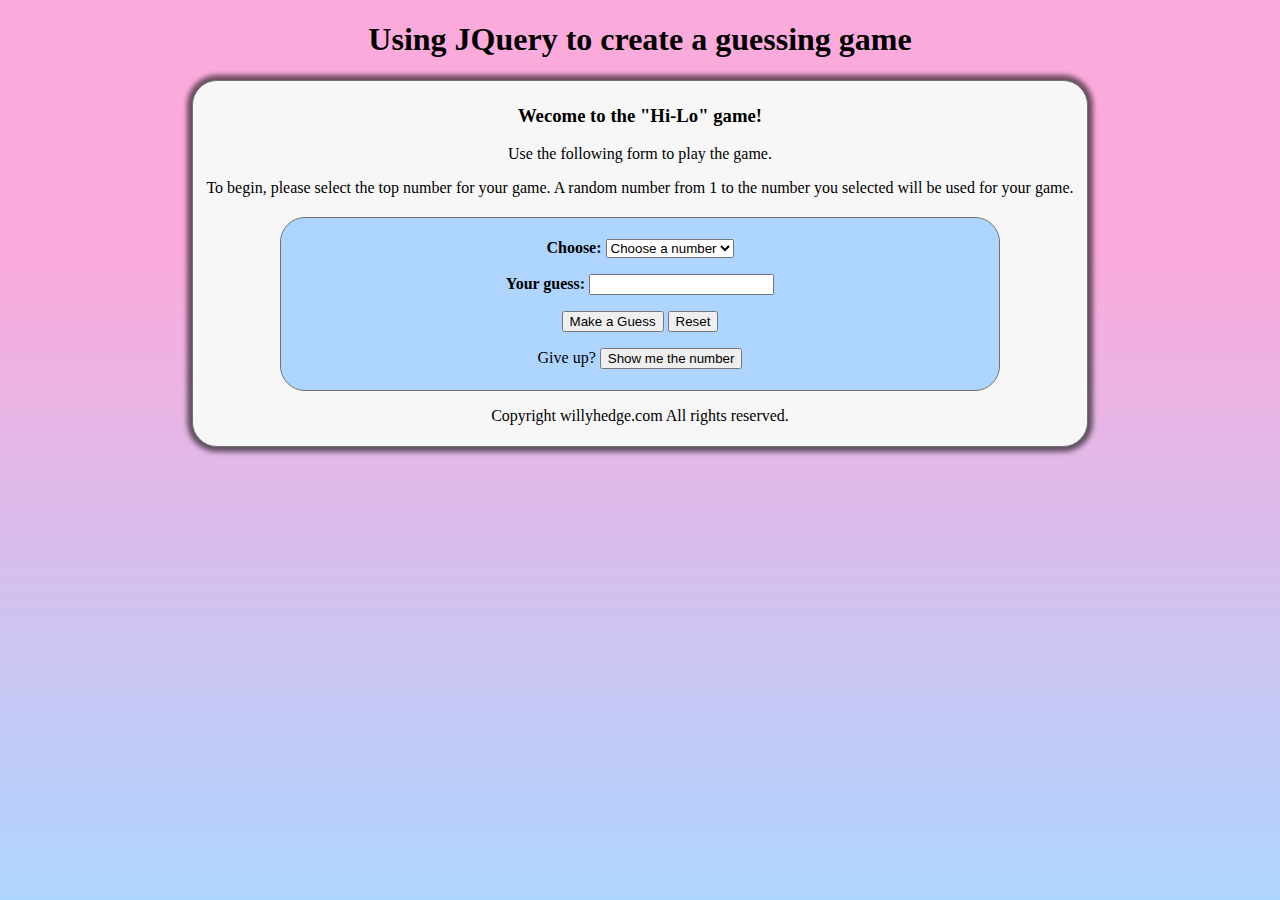
<file: jQueryHighLowGame/hiLoGameJQuery.html>
<!doctype html>
<html>
<head>
<meta charset="utf-8">
<title>jQuery High Low Game</title>

    <script src="js/hiLoGameJQuery.js"></script>

    <script src="https://code.jquery.com/jquery-3.5.1.js"
    integrity="sha256-QWo7LDvxbWT2tbbQ97B53yJnYU3WhH/C8ycbRAkjPDc="
    crossorigin="anonymous">
  </script>

	<style>

		html {
			height: 100vh;
		}

		body {
			background-repeat:no-repeat;
			background: linear-gradient(180deg, rgba(251,170,220,1) 28%, rgba(174,213,255,1) 100%);
			text-align: center;
		}
		
		header h1, header h2, header h3 {
			text-align:center;	
		}
	
		#container	{
			width:70%;
			background-color:#f7f7f7;
			border-radius: 25px;
			margin:auto;
			padding: 5px;
			border: 1px solid rgb(114, 114, 114);
			-webkit-box-shadow: 0px 0px 5px 3px rgba(0,0,0,0.57); 
			box-shadow: 0px 0px 5px 5px rgba(0,0,0,0.57);	
		}
		
		form	{
			background-color:#aed5ff;
			border-radius: 25px;
			width:80%;
			margin:auto;
			padding:5px;
			border: 1px solid rgb(114, 114, 114);
		}
		
		section {
			box-sizing:border-box;	
		}
		
		.clearFloat	{
			clear:both;	
		}
		
		footer p	{
			text-align:center;	
		}

		#guessRange {
			font-weight: bold;
			font-size: 1.25em;
		}

		label {
			font-weight: bold;
		}

	</style>

</head>

<body>

	<header>
		<h1>Using JQuery to create a guessing game</h1>
	</header>


	<div id="container">       
    
        <h3>Wecome to the &quot;Hi-Lo&quot; game!</h3>
		<p>Use the following form to play the game.</p>
        <p>To begin, please select the top number for your game. A random number from 1 to the number you selected will be used for your game.</p>
        <p id="guessRange"></p> 
        
        <form>

			<p>
				<label for="topNumber">Choose: </label>
				<select id="topNumber" onChange="getTargetNum(), displayNumRange(), clearDisplayField()">
					<option value="">Choose a number</option>
					<script>
						for (let x = 0; x < numberRanges.length; x++) {
                            $("<option>").val(numberRanges[x]).html(numberRanges[x]).appendTo("#topNumber");
                        }
					</script>
				</select>
			  </p>
        
        	<p>
        	<label for="inputNumber">Your guess: </label>
            <input type="text" id="inputNumber" name="inputNumber">
        	<p>
            
            <p>
            <input type="button" value="Make a Guess" onClick="hiLowGame()">
            <input type="reset" onClick="clearDisplayField(), clearGuessRange()">
            <span id="outResults"></span> <!-- results go here -->
            </p>

            <p>Give up?
                <input type="button" value="Show me the number" onClick="showRandomNum()">
            </p>

            <span id="showMe"></span>

        </form>
        
	</section>
    
	<div class="clearFloat"></div>
    
	<footer>
            <p>Copyright <span id="currentYear"></span> willyhedge.com All rights reserved.
                <script>
                    $("#currentYear").html(getCurrentYear);
                </script>
	</footer>
    
    
    
    
    </div>

</body>
</html>
</file>
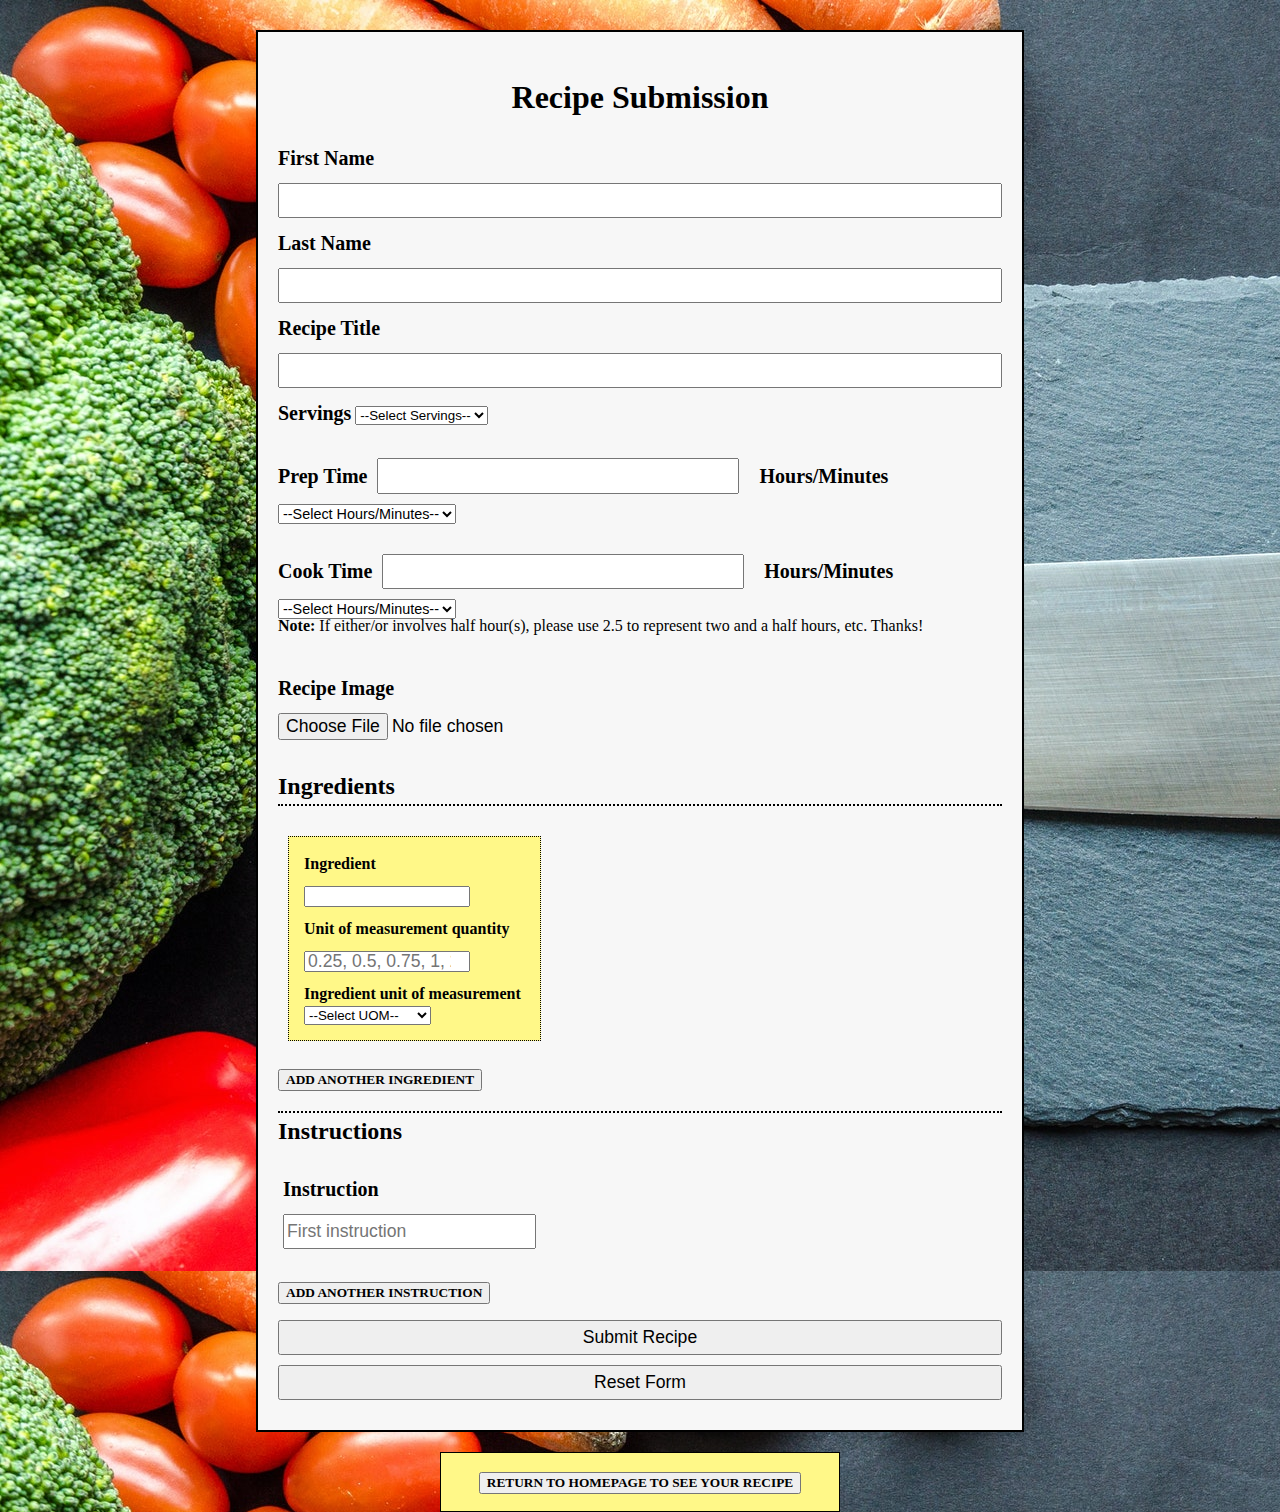
<file: recipeManager/submissionform.html>
<!DOCTYPE html>
<html lang="en">

<head>
    <meta charset="UTF-8">
    <meta name="viewport" content="width=device-width, initial-scale=1.0">
    <title>Recipe Submission</title>
    <link rel="stylesheet" type="text/css" href="css/recipeManager.css">

    <link rel="stylesheet" type="text/css" href="css/recipeMediaQueries.css">

    <style>
        body {
            background-image: url("images/background.jpg");
        }

        html {
           height: 100%;
        }
    </style>
</head>

<body>

    <div class="background"></div>

    <div class="form-container">

        <h1>Recipe Submission</h1>

        <form method="post" action="" id="recipeSubmission">

            <label for="first-name">First Name</label><span class="errorMessage" id="firstNameErr"></span>
            <input type="text" id="first-name" name="first-name">

            <label for="last-name">Last Name</label><span class="errorMessage" id="lastNameErr"></span>
            <input type="text" id="last-name" name="last-name">

            <label for="recipe-title">Recipe Title</label><span class="errorMessage" id="recipeTitleErr"></span>
            <input type="text" id="recipe-title" name="recipe-title">

            <label for="servings">Servings</label><span class="errorMessage" id="servingsErr"></span>
            <select id="servings">
                <option value="default">--Select Servings--</option>
                <option value="1">1</option>
                <option value="2">2</option>
                <option value="3">3</option>
                <option value="4">4</option>
                <option value="5">5</option>
                <option value="6">6</option>
                <option value="7">7</option>
                <option value="8">8</option>
            </select>

            <div class="prep-cook">

                <label for="prep-time-number">Prep Time</label><span class="errorMessage" id="prepTimeErr"></span>
                <input type="number" id="prep-time" name="prep-time"><span id="prepTimeErr"></span>

                <label for="prep-time-measure">Hours/Minutes</label><span class="errorMessage" id="prepTimeMsrErr"></span>
                <select id="prep-time-measure">
                    <option value="default">--Select Hours/Minutes--</option>
                    <option value="Hours">Hours</option>
                    <option value="Minutes">Minutes</option>                    
                </select>

            </div>

            <div class="prep-cook">

                <label for="cook-time">Cook Time</label><span class="errorMessage" id="cookTimeErr"></span>
                <input type="number" id="cook-time" name="cook-time">

                <label for="cook-time-measure">Hours/Minutes</label><span class="errorMessage" id="cookTimeMsrErr"></span>
                <select id="cook-time-measure">
                    <option value="default">--Select Hours/Minutes--</option>
                    <option value="Hours">Hours</option>
                    <option value="Minutes">Minutes</option>
                </select>

                <p><span class="bold">Note:</span> If either/or involves half hour(s), please use 2.5 to represent two and a half hours, etc. Thanks!</p>
            
            </div>



            <label for="recipe-img" style="display: block; margin-top: 20px;">Recipe Image</label>
            <input type="file" id="recipe-img" name="recipe-image">

            <h2 style="border-bottom: 2px dotted black;">Ingredients</h2>

            <div class="ingredients">

                <div class="ingredientSection">

                    <label for="ingredient1">Ingredient</label><span class="errorMessage" id="ingredientErr"></span>
                    <input type="text" id="ingredient1" name="ingredient1">

                    <label for="UOMQuantity1">Unit of measurement quantity</label><span class="errorMessage" id="measureQuanErr"></span>
                    <input type="number" id="UOMQuantity1" name="UOMQuantity1" placeholder="0.25, 0.5, 0.75, 1, 2...">

                    <label for="ingredientUOM1">Ingredient unit of measurement</label><span class="errorMessage" id="ingredientUOMErr"></span>
                    <select id="ingredientUOM1">
                        <option value="default">--Select UOM--</option>
                        <option value="pinch">Pinch</option>
                        <option value="tsp">Teaspoon</option>
                        <option value="tbsp">Tablespoon</option>
                        <option value="fluid-oz">Fluid Ounces</option>
                        <option value="cup">Cup</option>
                        <option value="can">Can(s)</option>
                        <option value="pint">Pint</option>
                        <option value="gallon">Gallon</option>
                        <option value=" ">" "(eggs or bread)</option>
                    </select>

                </div>



            </div>

                <p>
                    <button id="addIngredient" type="button">Add another ingredient</button>
                </p>




            <h2 style="border-top: 2px dotted black;">Instructions</h2>

            <div class="instructions">                

                <div class="instructionSection">

                    <label for="instruction1">Instruction</label><span class="errorMessage" id="instructionErr"></span>

                    <input type="text" id="instruction1" name="instruction1" placeholder="First instruction">
                </div>

            </div>

            <p>
                <button id="addInstruction" type="button">Add another instruction</button>
            </p>

            <input type="button" value="Submit Recipe" onclick="processForm()">
            <input type="reset" value="Reset Form">

        </form>

    </div>  <!--END OF FORM CONTAINER-->

    <div class="seeRecipe">
        <a href="index.html"><button type="button">Return to Homepage to see your recipe</button></a>
    </div>

    <script src="js/form.js"></script>

    <script>
        document.querySelector("#addIngredient").addEventListener("click", createRecipeInputField);
    </script>
    
</body>

</html>
</file>
<file: recipeManager/css/recipeManager.css>
* {
  -webkit-box-sizing: border-box;
          box-sizing: border-box;
}

.errorMessage {
  color: red;
}

html {
  height: 100%;
}

h1, h3 {
  font-family: 'Carter One';
}

.required {
  color: red;
  text-align: center;
}

body {
  margin: 0;
  font-size: 1rem;
  line-height: 1.5;
  overflow-x: hidden;
  height: 100%;
}

button {
  text-transform: uppercase;
  font-family: 'Antic Slab', serif;
  font-weight: bold;
}

.bodyHeader {
  text-align: center;
}

.bodyHeader button {
  padding: 5px;
  margin: 5px auto;
  background-color: #FFF888;
  color: black;
  border-radius: 5px;
}

.v-header {
  display: -webkit-box;
  display: -ms-flexbox;
  display: flex;
  -webkit-box-align: center;
      -ms-flex-align: center;
          align-items: center;
  color: white;
  height: 70vh;
  -webkit-box-pack: center;
      -ms-flex-pack: center;
          justify-content: center;
}

.container {
  text-align: center;
  max-width: 960px;
  padding-left: 1rem;
  padding-right: 1rem;
  margin: auto;
}

.video-wrap {
  position: absolute;
  top: 0;
  left: 0;
  width: 100%;
  height: 75vh;
  overflow: hidden;
  border-bottom-left-radius: 50% 25%;
  border-bottom-right-radius: 50% 25%;
}

.container video {
  min-height: 100%;
  min-width: 100%;
  opacity: 1;
}

.header-overlay {
  height: 75vh;
  width: 100%;
  position: absolute;
  top: 0;
  left: 0;
  background: black;
  z-index: 1;
  opacity: 0.7;
  border-bottom-left-radius: 50% 25%;
  border-bottom-right-radius: 50% 25%;
}

.header-content {
  font-size: 1.25rem;
  z-index: 2;
  font-family: "Staatliches";
  letter-spacing: 3px;
}

.main-content {
  margin: 70px auto;
  text-align: center;
}

.accordion {
  max-width: 50%;
  -webkit-box-shadow: 0 0 10px rgba(0, 0, 0, 0.2);
          box-shadow: 0 0 10px rgba(0, 0, 0, 0.2);
  border-radius: 5px;
  overflow: hidden;
  background: #FFF888;
  margin: auto;
  -webkit-box-shadow: 1px 0px 10px 5px rgba(0, 0, 0, 0.75);
          box-shadow: 1px 0px 10px 5px rgba(0, 0, 0, 0.75);
}

.accordion_label, .accordion_content {
  padding: 14px 20px;
}

.accordion_label {
  display: block;
  color: black;
  font-size: 1.5em;
  font-weight: 500;
  cursor: pointer;
  position: relative;
  -webkit-transition: background 0.8s;
  transition: background 0.8s;
  font-family: 'Carter One';
}

.accordion_label:hover {
  background: rgba(0, 0, 0, 0.1);
}

.accordion_label::after {
  content: "";
  position: absolute;
  top: 50%;
  -webkit-transform: translateY(-50%);
          transform: translateY(-50%);
  right: 20px;
  width: 12px;
  height: 6px;
  background-image: url('data:image/svg+xml;utf8,<svg width="100" height="50" xmlns="http://www.w3.org/2000/svg"><polygon points="0,0 100,0 50,50" style="fill:%23000000099;" /></svg>');
  background-size: contain;
  -webkit-transition: -webkit-transform 0.4s;
  transition: -webkit-transform 0.4s;
  transition: transform 0.4s;
  transition: transform 0.4s, -webkit-transform 0.4s;
}

.accordion_content {
  background: #fafafa;
  line-height: 1.6;
  font-size: 0.85em;
  display: none;
  text-align: center;
}

.accordion_content img {
  max-width: 50%;
  max-height: 500px;
}

.accordion_content p {
  font-size: 1.25em;
  max-width: 75%;
  margin: auto auto 15px auto;
  font-family: 'Antic Slab', serif;
}

.recipeInformation {
  font-weight: bold;
}

#chiliIngredientDisplay, #eggrollIngredientDisplay, #pieIngredientDisplay {
  font-size: 1em;
}

#chiliInstructionDisplay, #eggrollInstructionDisplay, #pieInstructionDisplay, #userInstructionDisplay {
  font-size: 1.2em;
}

#userInstructionDisplay {
  padding-left: 0;
}

.hide-or-display {
  font-size: 1.25em;
}

#recipe-size, #eggroll-recipe-size, #pie-recipe-size {
  display: none;
}

#recipe-size label, #eggroll-recipe-size label, #pie-recipe-size label {
  font-size: 1.25em;
  font-weight: bold;
}

.accordion div button {
  font-size: 1.1em;
  min-width: 150px;
  min-height: 40px;
  background-color: #FFF888;
  border: 2px solid black;
}

.accordion div button:hover {
  background-color: #C7CA8D;
  cursor: pointer;
}

.accordion_input {
  display: none;
}

.accordion_input:checked ~ .accordion_content {
  display: block;
}

.accordion_input:checked ~ .accordion_label:after {
  -webkit-transform: translateY(-50%) rotate(0.5turn);
          transform: translateY(-50%) rotate(0.5turn);
}

.instructionsButtons, .eggrollInstructionsButtons, .pieInstructionsButtons {
  margin-top: 20px;
  display: none;
}

.form-container {
  margin: 30px auto 20px auto;
  max-width: 60%;
  border: 2px solid black;
  padding: 20px;
  background-color: #F7F7F7;
}

.form-container h1 {
  text-align: center;
}

.form-container input {
  display: block;
  margin: 10px 5px 10px 0px;
  height: 2em;
  width: 100%;
  font-size: 1.1em;
}

.form-container label {
  font-size: 1.25em;
  font-weight: bold;
}

.ingredients {
  display: -webkit-box;
  display: -ms-flexbox;
  display: flex;
  -webkit-box-orient: horizontal;
  -webkit-box-direction: normal;
      -ms-flex-direction: row;
          flex-direction: row;
  -ms-flex-wrap: wrap;
      flex-wrap: wrap;
  -webkit-box-pack: justify;
      -ms-flex-pack: justify;
          justify-content: space-between;
}

.ingredients label {
  font-size: 1em;
  font-weight: bold;
}

.ingredients input {
  height: 1.2em;
  max-width: 75%;
  font-size: 1.1em;
}

.ingredientSection {
  margin: 10px;
  border: 1px dotted black;
  padding: 15px;
  width: 35%;
  background-color: #FFF888;
}

.ingredientSection select {
  display: block;
}

.instructions {
  display: -webkit-box;
  display: -ms-flexbox;
  display: flex;
  -webkit-box-orient: horizontal;
  -webkit-box-direction: normal;
      -ms-flex-direction: row;
          flex-direction: row;
  -ms-flex-wrap: wrap;
      flex-wrap: wrap;
  -webkit-box-pack: justify;
      -ms-flex-pack: justify;
          justify-content: space-between;
}

.instructions .instructionSection {
  margin: 5px;
  width: 35%;
}

.instructions .instructionSection input {
  min-width: 100%;
}

.prep-cook {
  display: -webkit-box;
  display: -ms-flexbox;
  display: flex;
  -webkit-box-orient: horizontal;
  -webkit-box-direction: normal;
      -ms-flex-direction: row;
          flex-direction: row;
  -ms-flex-wrap: wrap;
      flex-wrap: wrap;
  -webkit-box-pack: start;
      -ms-flex-pack: start;
          justify-content: flex-start;
  margin-top: 20px;
  -webkit-box-align: center;
      -ms-flex-align: center;
          align-items: center;
}

.prep-cook input {
  width: 50%;
  margin-right: 20px;
}

.prep-cook label {
  margin-right: 10px;
}

.prep-cook select {
  font-size: .9em;
}

.prep-cook p {
  margin: -5px 0 15px 0;
}

.prep-cook .bold {
  font-weight: bolder;
}

.seeRecipe {
  height: 60px;
  width: 400px;
  background-color: #FFF888;
  border: 1px solid black;
  text-align: center;
  display: -webkit-box;
  display: -ms-flexbox;
  display: flex;
  -webkit-box-align: center;
      -ms-flex-align: center;
          align-items: center;
  -webkit-box-pack: center;
      -ms-flex-pack: center;
          justify-content: center;
  margin: 5px auto;
}

.seeRecipe button {
  cursor: pointer;
}
/*# sourceMappingURL=recipeManager.css.map */
</file>
<file: recipeManager/css/recipeMediaQueries.css>
@media screen and (max-width: 480px) {
  body {
    font-size: 0.75em;
  }
  .v-header {
    display: -webkit-box;
    display: -ms-flexbox;
    display: flex;
    -webkit-box-align: center;
        -ms-flex-align: center;
            align-items: center;
    color: white;
    height: 70vh;
    -webkit-box-pack: center;
        -ms-flex-pack: center;
            justify-content: center;
  }
  .accordion {
    max-width: 90%;
    -webkit-box-shadow: 0 0 10px rgba(0, 0, 0, 0.2);
            box-shadow: 0 0 10px rgba(0, 0, 0, 0.2);
    border-radius: 5px;
    overflow: hidden;
    background: #FFF888;
    margin: auto;
    -webkit-box-shadow: 1px 0px 10px 5px rgba(0, 0, 0, 0.75);
            box-shadow: 1px 0px 10px 5px rgba(0, 0, 0, 0.75);
  }
  .accordion_content {
    background: #fafafa;
    line-height: 1.6;
    font-size: 1.1em;
    display: none;
    text-align: center;
  }
  .accordion_content img {
    min-width: 80%;
    max-height: 500px;
  }
  .accordion_content p {
    font-size: 1.25em;
    min-width: 95%;
    margin: auto auto 15px auto;
  }
  #getChili, #getEggroll, #getPie {
    margin: 5px;
    display: inline;
  }
  #getChiliInstructions, #getEggrollInstructions, #getPieInstructions {
    margin: 5px;
  }
  #chiliInstructionDisplay, #eggrollInstructionDisplay, #pieInstructionDisplay {
    padding-left: 0;
  }
  #recipe-size, #eggroll-recipe-size, #pie-recipe-size {
    font-size: 0.8em;
  }
}

@media screen and (min-width: 481px) and (max-width: 768px) {
  body {
    font-size: 1.0em;
  }
  .v-header {
    display: -webkit-box;
    display: -ms-flexbox;
    display: flex;
    -webkit-box-align: center;
        -ms-flex-align: center;
            align-items: center;
    color: white;
    height: 70vh;
    -webkit-box-pack: center;
        -ms-flex-pack: center;
            justify-content: center;
  }
  .bodyHeader {
    max-width: 90%;
    margin: 20px auto;
  }
  h3 {
    font-size: 1.5em;
  }
  .accordion {
    max-width: 90%;
    -webkit-box-shadow: 0 0 10px rgba(0, 0, 0, 0.2);
            box-shadow: 0 0 10px rgba(0, 0, 0, 0.2);
    border-radius: 5px;
    overflow: hidden;
    background: #FFF888;
    margin: auto;
    -webkit-box-shadow: 1px 0px 10px 5px rgba(0, 0, 0, 0.75);
            box-shadow: 1px 0px 10px 5px rgba(0, 0, 0, 0.75);
  }
  .accordion_content {
    background: #fafafa;
    line-height: 1.6;
    font-size: 1.1em;
    display: none;
    text-align: center;
  }
  .accordion_content img {
    min-width: 80%;
    max-height: 500px;
  }
  .accordion_content p {
    font-size: 1.5em;
    min-width: 95%;
    margin: auto auto 15px auto;
  }
  #getChili, #getEggroll, #getPie {
    margin: 5px;
    display: inline;
  }
  #getChiliInstructions, #getEggrollInstructions, #getPieInstructions {
    margin: 5px;
  }
  #chiliInstructionDisplay, #eggrollInstructionDisplay, #pieInstructionDisplay {
    padding-left: 0;
  }
  #recipe-size, #eggroll-recipe-size, #pie-recipe-size {
    font-size: 0.8em;
  }
}

@media screen and (min-width: 769px) and (max-width: 1024px) {
  body {
    font-size: 0.85em;
  }
  .v-header {
    display: -webkit-box;
    display: -ms-flexbox;
    display: flex;
    -webkit-box-align: center;
        -ms-flex-align: center;
            align-items: center;
    color: white;
    height: 70vh;
    -webkit-box-pack: center;
        -ms-flex-pack: center;
            justify-content: center;
  }
  .accordion {
    max-width: 90%;
    -webkit-box-shadow: 0 0 10px rgba(0, 0, 0, 0.2);
            box-shadow: 0 0 10px rgba(0, 0, 0, 0.2);
    border-radius: 5px;
    overflow: hidden;
    background: #FFF888;
    margin: auto;
    -webkit-box-shadow: 1px 0px 10px 5px rgba(0, 0, 0, 0.75);
            box-shadow: 1px 0px 10px 5px rgba(0, 0, 0, 0.75);
  }
  .accordion_content {
    background: #fafafa;
    line-height: 1.6;
    font-size: 1.1em;
    display: none;
    text-align: center;
  }
  .accordion_content img {
    min-width: 80%;
    max-height: 500px;
  }
  .accordion_content p {
    font-size: 1.25em;
    min-width: 95%;
    margin: auto auto 15px auto;
  }
  #getChili, #getEggroll, #getPie {
    margin: 5px;
    display: inline;
  }
  #getChiliInstructions, #getEggrollInstructions, #getPieInstructions {
    margin: 5px;
  }
  #chiliInstructionDisplay, #eggrollInstructionDisplay, #pieInstructionDisplay {
    padding-left: 0;
  }
  #recipe-size, #eggroll-recipe-size, #pie-recipe-size {
    font-size: 0.8em;
  }
}

@media screen and (max-width: 480px) {
  .form-container {
    margin: 30px auto;
    min-width: 95%;
    border: 1px solid black;
    padding: 10px;
    background-color: #F7F7F7;
  }
  .form-container .required {
    font-size: 1.2em;
    margin-top: 0;
  }
  .form-container h1 {
    text-align: center;
    margin-bottom: 0;
  }
  .form-container input {
    display: block;
    margin: 5px 5px 5px 0px;
    height: 2em;
    width: 100%;
    font-size: 1.1em;
  }
  .form-container label {
    font-size: 1.25em;
    font-weight: bold;
  }
  .ingredients label {
    font-size: 1.25em;
    font-weight: bold;
  }
  .ingredients input {
    height: 2em;
    font-size: 1.1em;
  }
  .ingredientSection {
    margin: 10px;
    border: 1px dotted black;
    padding: 15px;
    min-width: 90%;
    background-color: #FFF888;
  }
  .ingredientSection select {
    display: block;
  }
  .prep-cook {
    display: -webkit-box;
    display: -ms-flexbox;
    display: flex;
    -webkit-box-orient: horizontal;
    -webkit-box-direction: normal;
        -ms-flex-direction: row;
            flex-direction: row;
    -ms-flex-wrap: wrap;
        flex-wrap: wrap;
    -webkit-box-pack: start;
        -ms-flex-pack: start;
            justify-content: flex-start;
    margin-top: 20px;
    -webkit-box-align: center;
        -ms-flex-align: center;
            align-items: center;
  }
  .prep-cook input {
    width: 50%;
    margin-right: 20px;
  }
  .prep-cook label {
    margin-right: 10px;
  }
  .prep-cook select {
    font-size: 1.1em;
  }
  .prep-cook p {
    margin: 5px 0 15px 0;
    font-size: 1.2em;
  }
  .prep-cook .bold {
    font-weight: bolder;
  }
}

@media screen and (min-width: 481px) and (max-width: 768px) {
  body {
    font-size: 0.9em;
  }
  .form-container {
    margin: 30px auto;
    min-width: 95%;
    border: 1px solid black;
    padding: 10px;
    background-color: #F7F7F7;
  }
  .form-container h1 {
    text-align: center;
    margin-bottom: 5px;
  }
  .form-container .required {
    font-size: 1.25em;
    margin-top: 0;
  }
  .form-container #servings {
    font-size: 1.1em;
  }
  .form-container input {
    display: block;
    margin: 5px 5px 5px 0px;
    height: 2em;
    width: 100%;
    font-size: 1.1em;
  }
  .form-container label {
    font-size: 1.25em;
    font-weight: bold;
  }
  .ingredients label {
    font-size: 1.25em;
    font-weight: bold;
  }
  .ingredients input {
    height: 2em;
    font-size: 1.1em;
  }
  .prep-cook {
    display: block;
    margin-top: 20px;
    -webkit-box-align: center;
        -ms-flex-align: center;
            align-items: center;
  }
  .prep-cook input {
    width: 50%;
    margin-right: 20px;
  }
  .prep-cook label {
    margin-right: 10px;
  }
  .prep-cook select {
    font-size: 1.1em;
  }
  .prep-cook p {
    margin: 10px 0 15px 0;
    font-size: 1.2em;
  }
  .prep-cook .bold {
    font-weight: bolder;
  }
  button {
    font-size: 1.1em;
  }
}

@media screen and (min-width: 769px) and (max-width: 1024px) {
  .form-container {
    margin: 30px auto;
    min-width: 85%;
    border: 2px solid black;
    padding: 20px;
    background-color: #F7F7F7;
  }
  .form-container h1 {
    text-align: center;
    margin-bottom: 5px;
  }
  .form-container .required {
    font-size: 1.25em;
    margin-top: 0;
  }
  .form-container #servings {
    font-size: 1.1em;
  }
  .form-container input {
    display: block;
    margin: 5px 5px 5px 0px;
    height: 2em;
    width: 100%;
    font-size: 1.1em;
  }
  .form-container label {
    font-size: 1.25em;
    font-weight: bold;
  }
  .ingredients label {
    font-size: 1.25em;
    font-weight: bold;
  }
  .ingredients input {
    height: 2em;
    font-size: 1.1em;
  }
  .prep-cook {
    display: -webkit-box;
    display: -ms-flexbox;
    display: flex;
    -ms-flex-wrap: wrap;
        flex-wrap: wrap;
    -webkit-box-orient: horizontal;
    -webkit-box-direction: normal;
        -ms-flex-direction: row;
            flex-direction: row;
    margin-top: 20px;
    -webkit-box-align: center;
        -ms-flex-align: center;
            align-items: center;
  }
  .prep-cook input {
    width: 50%;
    margin-right: 20px;
  }
  .prep-cook label {
    margin-right: 10px;
  }
  .prep-cook select {
    font-size: 1.1em;
  }
  .prep-cook p {
    margin: 10px 0 15px 0;
    font-size: 1.2em;
  }
  .prep-cook .bold {
    font-weight: bolder;
  }
  button {
    font-size: 1.1em;
  }
}
/*# sourceMappingURL=recipeMediaQueries.css.map */
</file>
